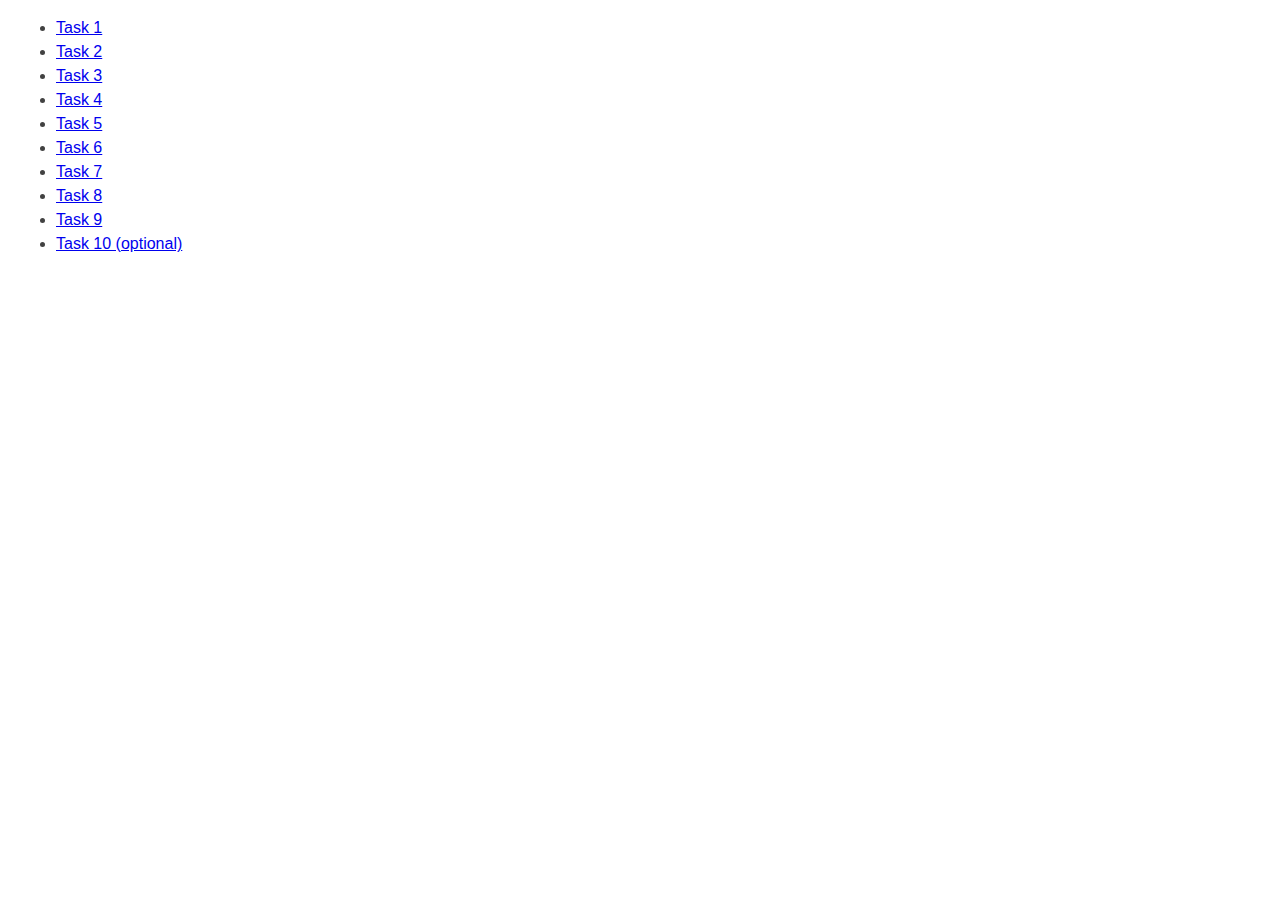
<file: index.html>
<!DOCTYPE html>
<html lang="ru">
  <head>
    <meta charset="UTF-8" />
    <meta http-equiv="X-UA-Compatible" content="IE=edge" />
    <meta name="viewport" content="width=device-width, initial-scale=1.0" />
    <title>Homework 6</title>
    <link rel="stylesheet" href="css/common.css" />
    <style>
      body {
        font-family: -apple-system, BlinkMacSystemFont, 'Segoe UI', Roboto,
          Oxygen, Ubuntu, Cantarell, 'Open Sans', 'Helvetica Neue', sans-serif;
        background-color: #fff;
        color: #424242;
        line-height: 1.5;
      }
    </style>
  </head>
  <body>
    <ul>
      <li><a href="task-01.html">Task 1</a></li>
      <li><a href="task-02.html">Task 2</a></li>
      <li><a href="task-03.html">Task 3</a></li>
      <li><a href="task-04.html">Task 4</a></li>
      <li><a href="task-05.html">Task 5</a></li>
      <li><a href="task-06.html">Task 6</a></li>
      <li><a href="task-07.html">Task 7</a></li>
      <li><a href="task-08.html">Task 8</a></li>
      <li><a href="task-09.html">Task 9</a></li>
      <li><a href="task-10.html">Task 10 (optional)</a></li>
    </ul>
  </body>
</html>
</file>
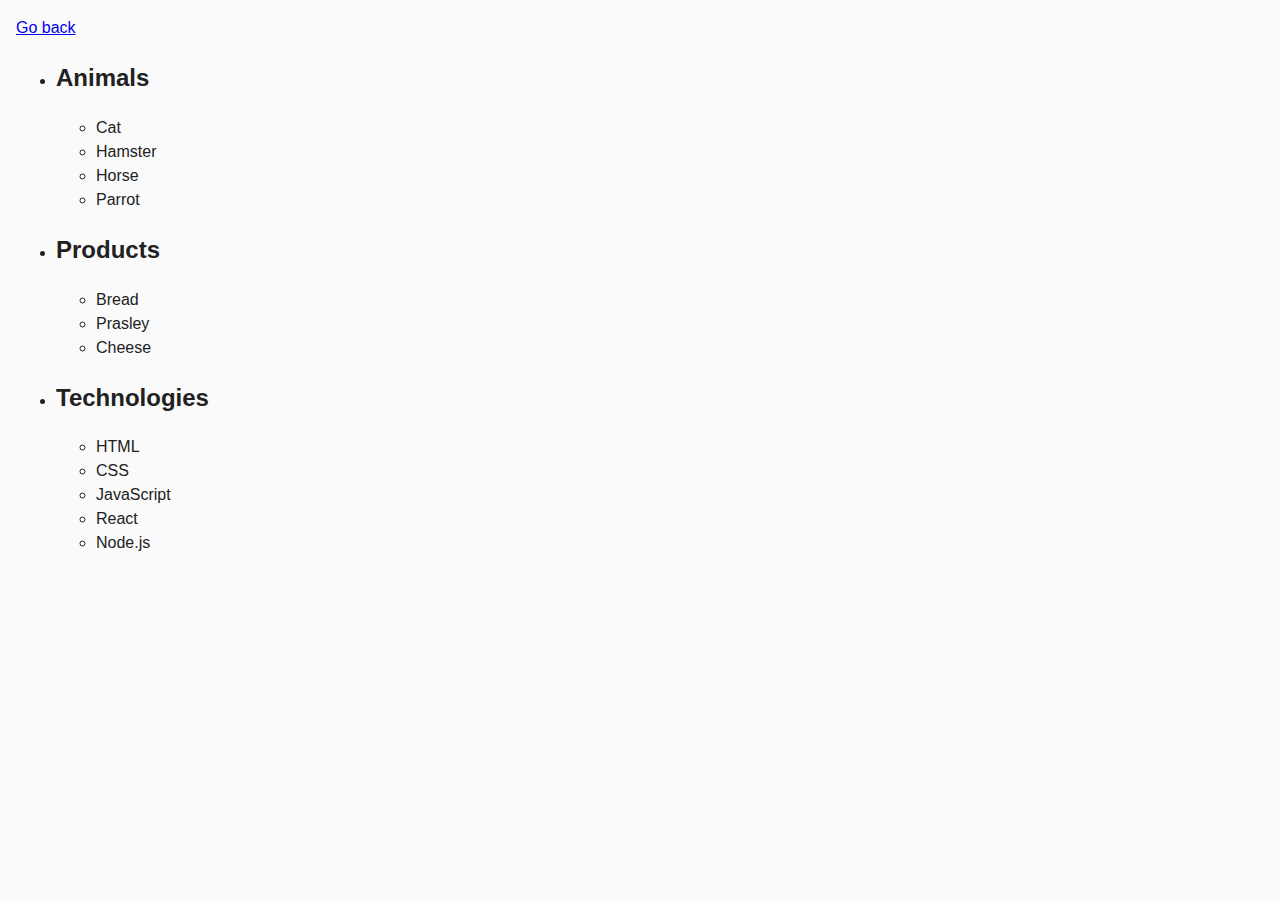
<file: task-01.html>
<!DOCTYPE html>
<html lang="ru">
  <head>
    <meta charset="UTF-8" />
    <meta http-equiv="X-UA-Compatible" content="IE=edge" />
    <meta name="viewport" content="width=device-width, initial-scale=1.0" />
    <title>Task 1</title>
    <link rel="stylesheet" href="css/common.css" />
  </head>
  <body>
    <p><a href="index.html">Go back</a></p>

    <ul id="categories">
      <li class="item">
        <h2>Animals</h2>

        <ul>
          <li>Cat</li>
          <li>Hamster</li>
          <li>Horse</li>
          <li>Parrot</li>
        </ul>
      </li>
      <li class="item">
        <h2>Products</h2>

        <ul>
          <li>Bread</li>
          <li>Prasley</li>
          <li>Cheese</li>
        </ul>
      </li>
      <li class="item">
        <h2>Technologies</h2>

        <ul>
          <li>HTML</li>
          <li>CSS</li>
          <li>JavaScript</li>
          <li>React</li>
          <li>Node.js</li>
        </ul>
      </li>
    </ul>

    <script src="js/task-01.js" type="module"></script>
  </body>
</html>
</file>
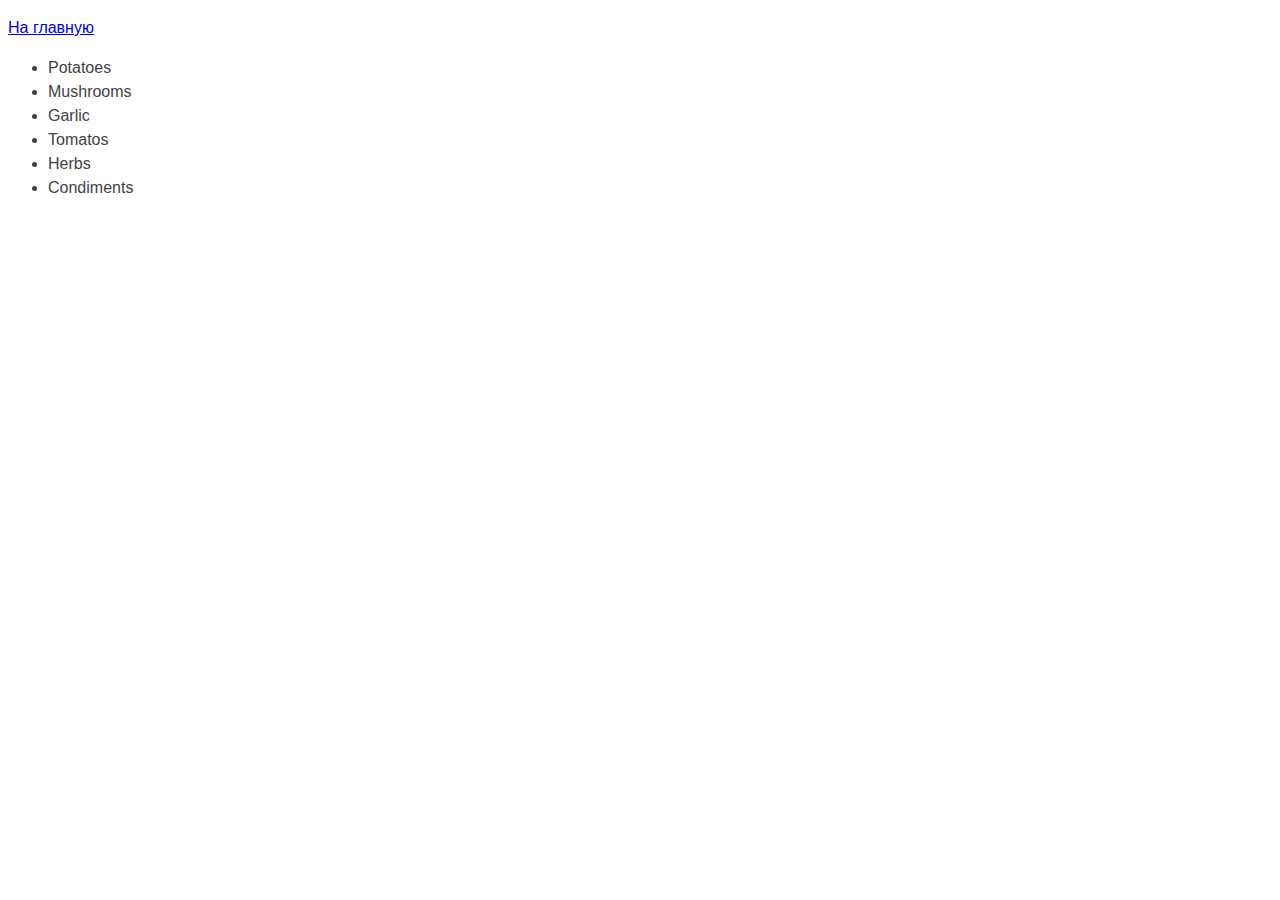
<file: task-02.html>
<!DOCTYPE html>
<html lang="ru">

<head>
    <meta charset="UTF-8" />
    <meta http-equiv="X-UA-Compatible" content="IE=edge" />
    <meta name="viewport" content="width=device-width, initial-scale=1.0" />
    <title>Задание 2</title>
    <style>
        body {
            font-family: -apple-system, BlinkMacSystemFont, 'Segoe UI', Roboto,
                Oxygen, Ubuntu, Cantarell, 'Open Sans', 'Helvetica Neue', sans-serif;
            background-color: #fff;
            color: #424242;
            line-height: 1.5;
        }
    </style>
</head>

<body>
    <p><a href="index.html">На главную</a></p>

    <ul id="ingredients"></ul>

    <script src="js/task-02.js" type="module"></script>
</body>

</html>
</file>
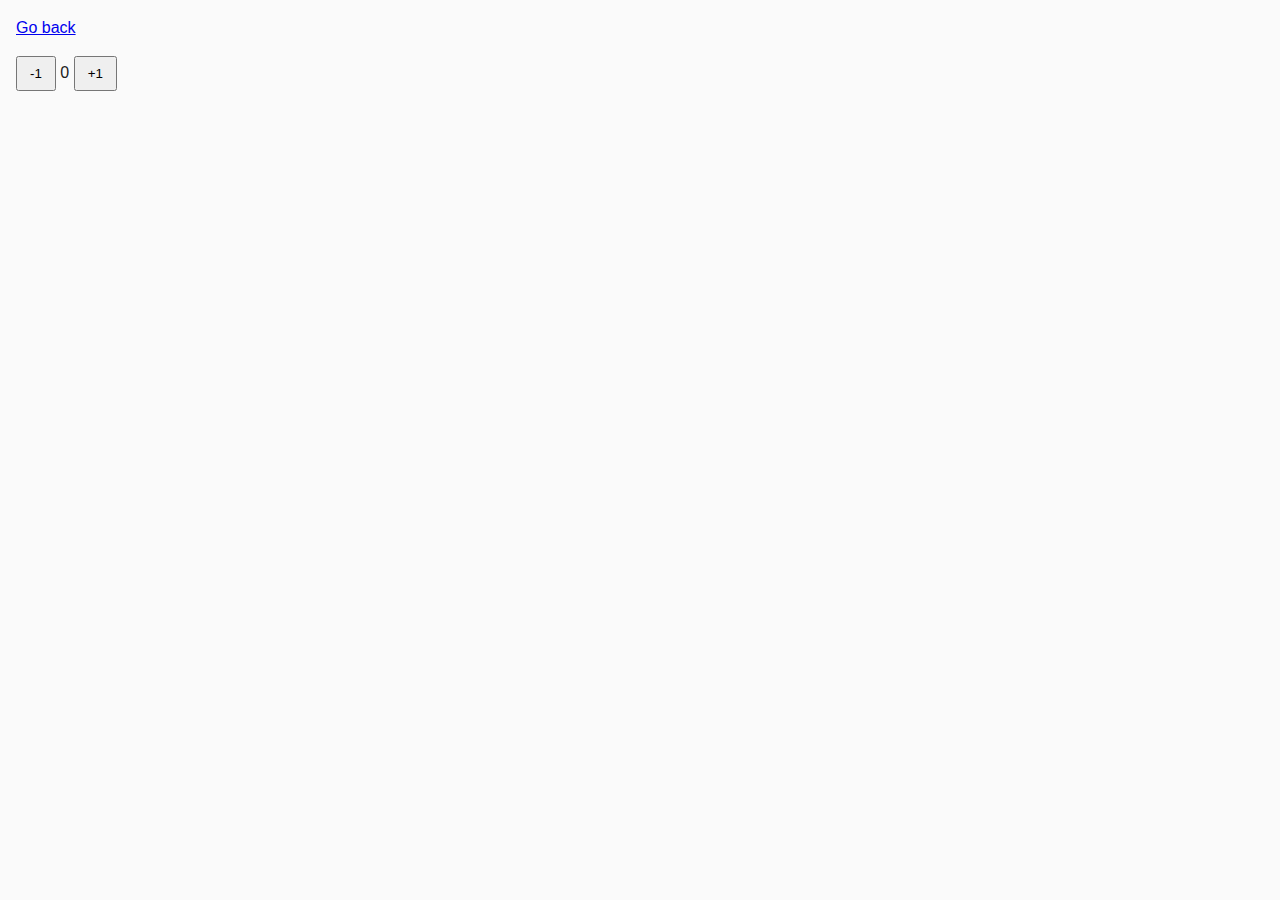
<file: task-04.html>
<!DOCTYPE html>
<html lang="ru">
  <head>
    <meta charset="UTF-8" />
    <meta http-equiv="X-UA-Compatible" content="IE=edge" />
    <meta name="viewport" content="width=device-width, initial-scale=1.0" />
    <title>Task 4</title>
    <link rel="stylesheet" href="css/common.css" />
  </head>
  <body>
    <p><a href="index.html">Go back</a></p>

    <div id="counter">
      <button type="button" data-action="decrement">-1</button>
      <span id="value">0</span>
      <button type="button" data-action="increment">+1</button>
    </div>

    <script src="js/task-04.js" type="module"></script>
  </body>
</html>
</file>
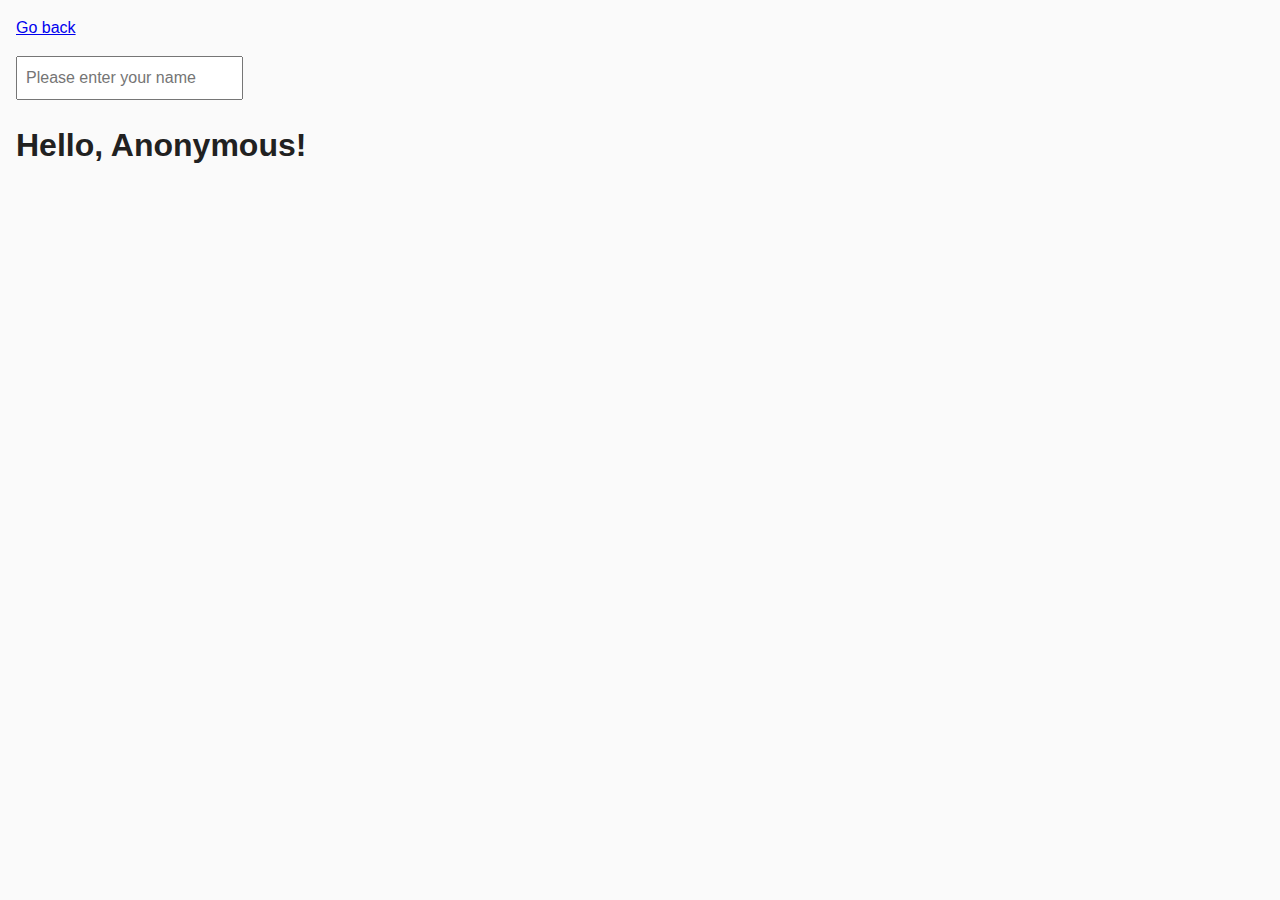
<file: task-05.html>
<!DOCTYPE html>
<html lang="ru">
  <head>
    <meta charset="UTF-8" />
    <meta http-equiv="X-UA-Compatible" content="IE=edge" />
    <meta name="viewport" content="width=device-width, initial-scale=1.0" />
    <title>Task 5</title>
    <link rel="stylesheet" href="css/common.css" />
  </head>
  <body>
    <p><a href="index.html">Go back</a></p>

    <input type="text" id="name-input" placeholder="Please enter your name" />
    <h1>Hello, <span id="name-output">Anonymous</span>!</h1>

    <script src="js/task-05.js" type="module"></script>
  </body>
</html>
</file>
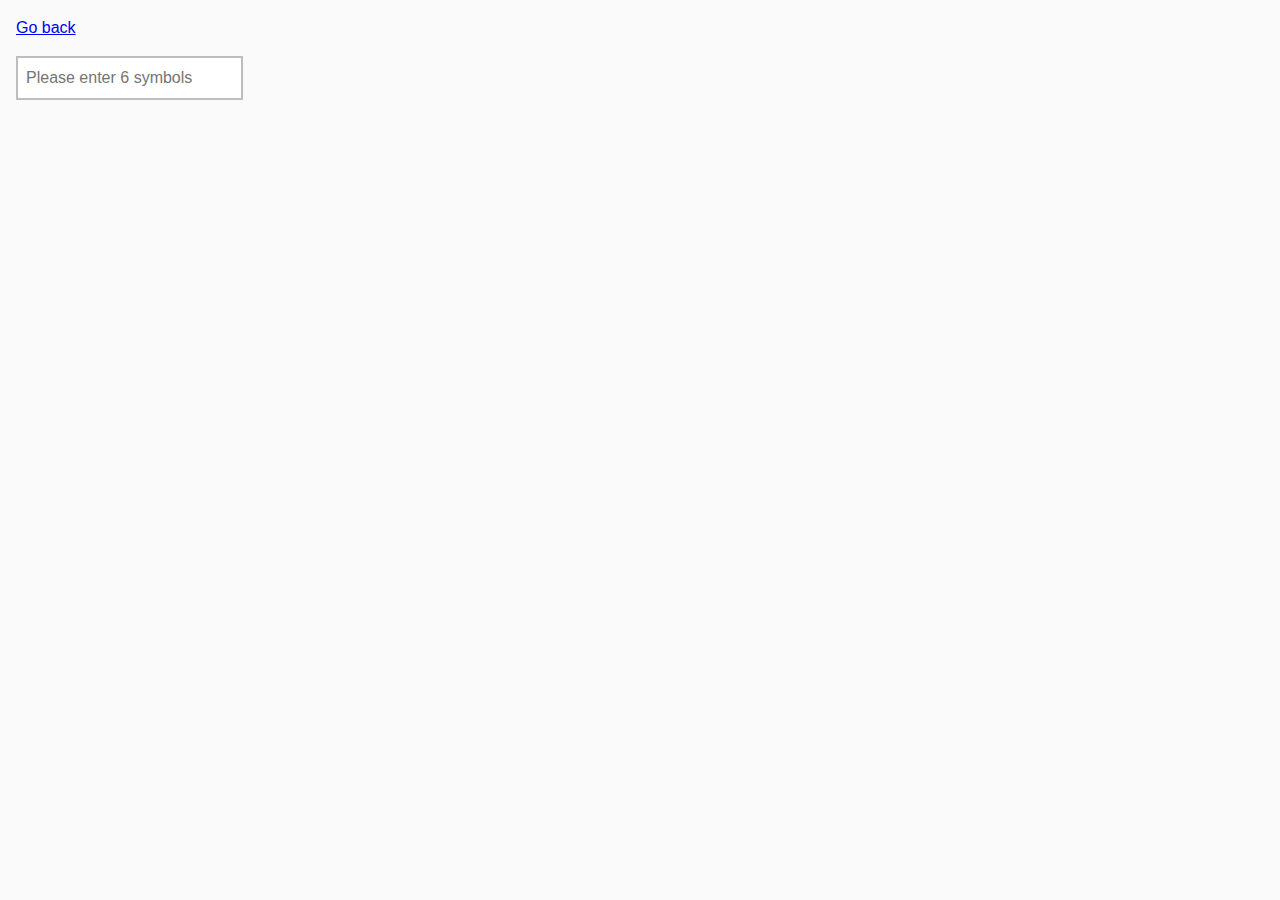
<file: task-06.html>
<!DOCTYPE html>
<html lang="ru">
  <head>
    <meta charset="UTF-8" />
    <meta http-equiv="X-UA-Compatible" content="IE=edge" />
    <meta name="viewport" content="width=device-width, initial-scale=1.0" />
    <title>Task 6</title>
    <link rel="stylesheet" href="css/common.css" />
    <style>
      #validation-input {
        border: 2px solid #bdbdbd;
      }

      #validation-input.valid {
        border-color: #4caf50;
      }

      #validation-input.invalid {
        border-color: #f44336;
      }
    </style>
  </head>
  <body>
    <p><a href="index.html">Go back</a></p>

    <input
      type="text"
      id="validation-input"
      data-length="6"
      placeholder="Please enter 6 symbols"
    />

    <script src="js/task-06.js" type="module"></script>
  </body>
</html>
</file>
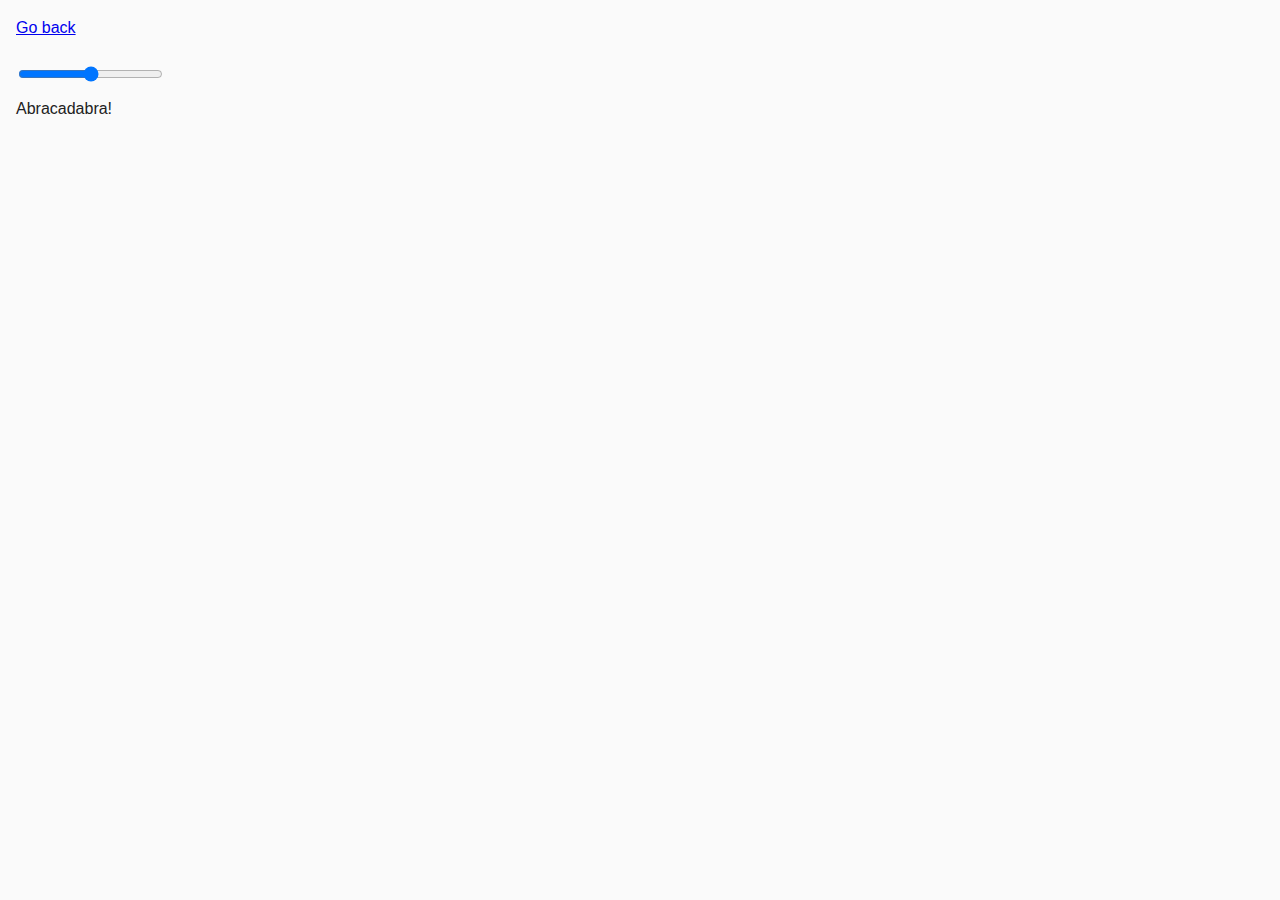
<file: task-07.html>
<!DOCTYPE html>
<html lang="ru">
  <head>
    <meta charset="UTF-8" />
    <meta http-equiv="X-UA-Compatible" content="IE=edge" />
    <meta name="viewport" content="width=device-width, initial-scale=1.0" />
    <title>Task 7</title>
    <link rel="stylesheet" href="css/common.css" />
  </head>
  <body>
    <p><a href="index.html">Go back</a></p>

    <input id="font-size-control" type="range" min="16" max="96" />
    <br />
    <span id="text">Abracadabra!</span>

    <script src="js/task-07.js" type="module"></script>
  </body>
</html>
</file>
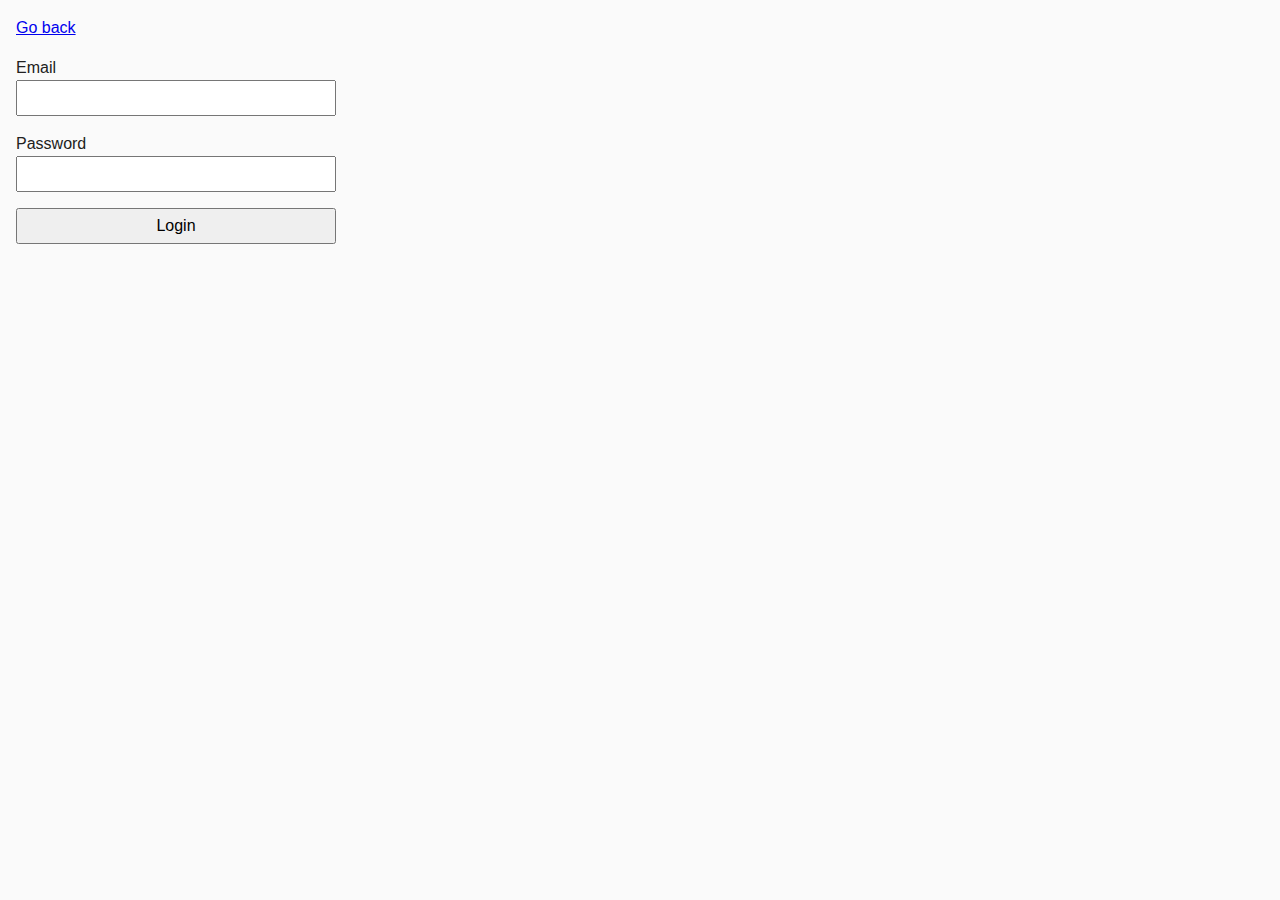
<file: task-08.html>
<!DOCTYPE html>
<html lang="ru">
  <head>
    <meta charset="UTF-8" />
    <meta http-equiv="X-UA-Compatible" content="IE=edge" />
    <meta name="viewport" content="width=device-width, initial-scale=1.0" />
    <title>Task 8</title>
    <link rel="stylesheet" href="css/common.css" />
    <style>
      .login-form {
        max-width: 320px;
        display: flex;
        flex-direction: column;
      }

      .login-form label {
        margin-bottom: 16px;
      }

      .login-form input,
      .login-form button {
        width: 100%;
        padding: 4px;
        font: inherit;
      }
    </style>
  </head>
  <body>
    <p><a href="index.html">Go back</a></p>

    <form class="login-form">
      <label>
        Email
        <input type="email" name="email" />
      </label>
      <label>
        Password
        <input type="password" name="password" />
      </label>
      <button type="submit">Login</button>
    </form>

    <script src="js/task-08.js" type="module"></script>
  </body>
</html>
</file>
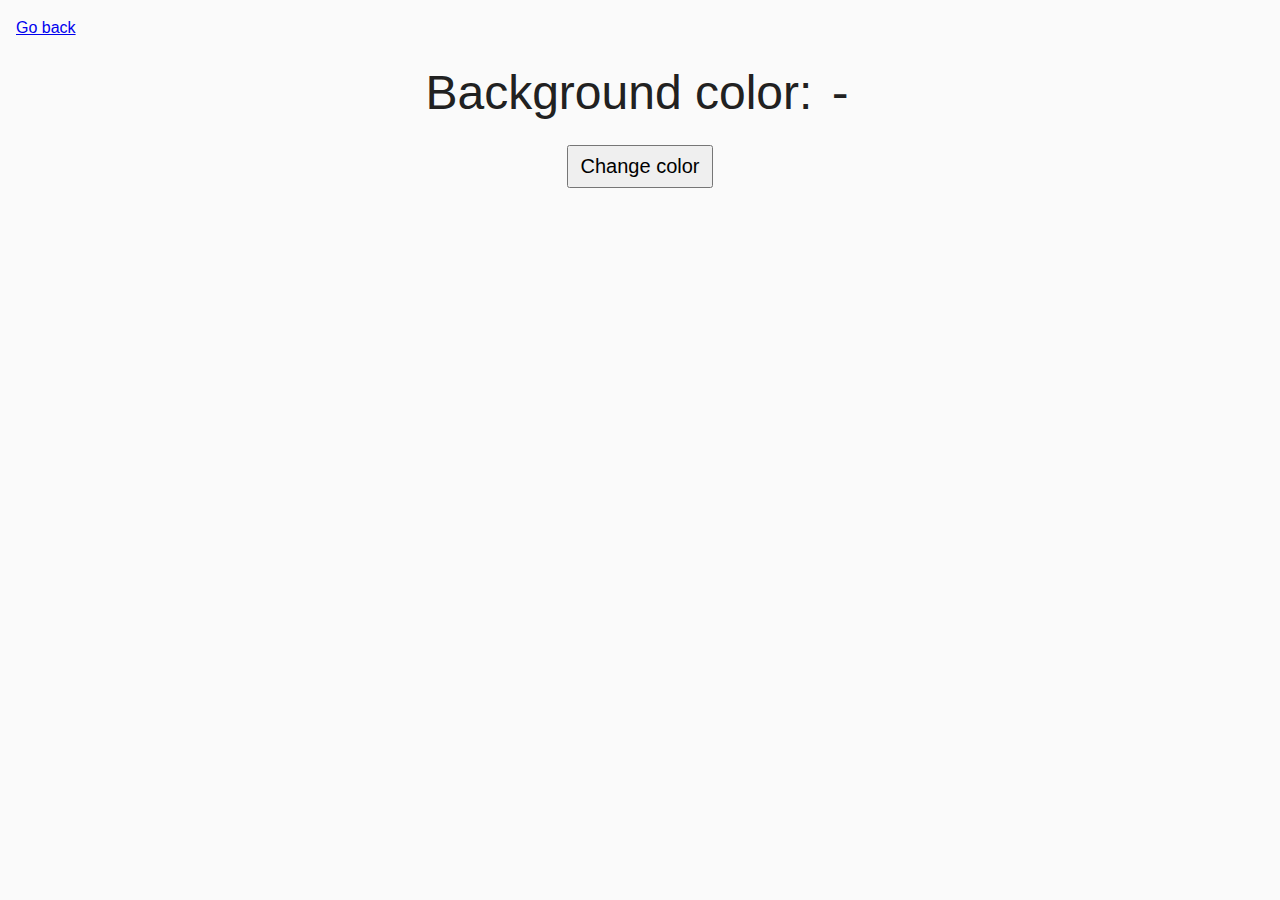
<file: task-09.html>
<!DOCTYPE html>
<html lang="ru">
  <head>
    <meta charset="UTF-8" />
    <meta http-equiv="X-UA-Compatible" content="IE=edge" />
    <meta name="viewport" content="width=device-width, initial-scale=1.0" />
    <title>Task 9</title>
    <link rel="stylesheet" href="css/common.css" />
    <style>
      .widget {
        text-align: center;
      }

      .widget p {
        margin-top: 0;
        margin-bottom: 16px;
        font-size: 48px;
      }

      .widget span {
        font-family: monospace;
      }

      .widget button {
        padding: 8px 12px;
        font-size: 20px;
        cursor: pointer;
      }
    </style>
  </head>
  <body>
    <p><a href="index.html">Go back</a></p>

    <div class="widget">
      <p>Background color: <span class="color">-</span></p>
      <button type="button" class="change-color">Change color</button>
    </div>

    <script src="js/task-09.js" type="module"></script>
  </body>
</html>
</file>
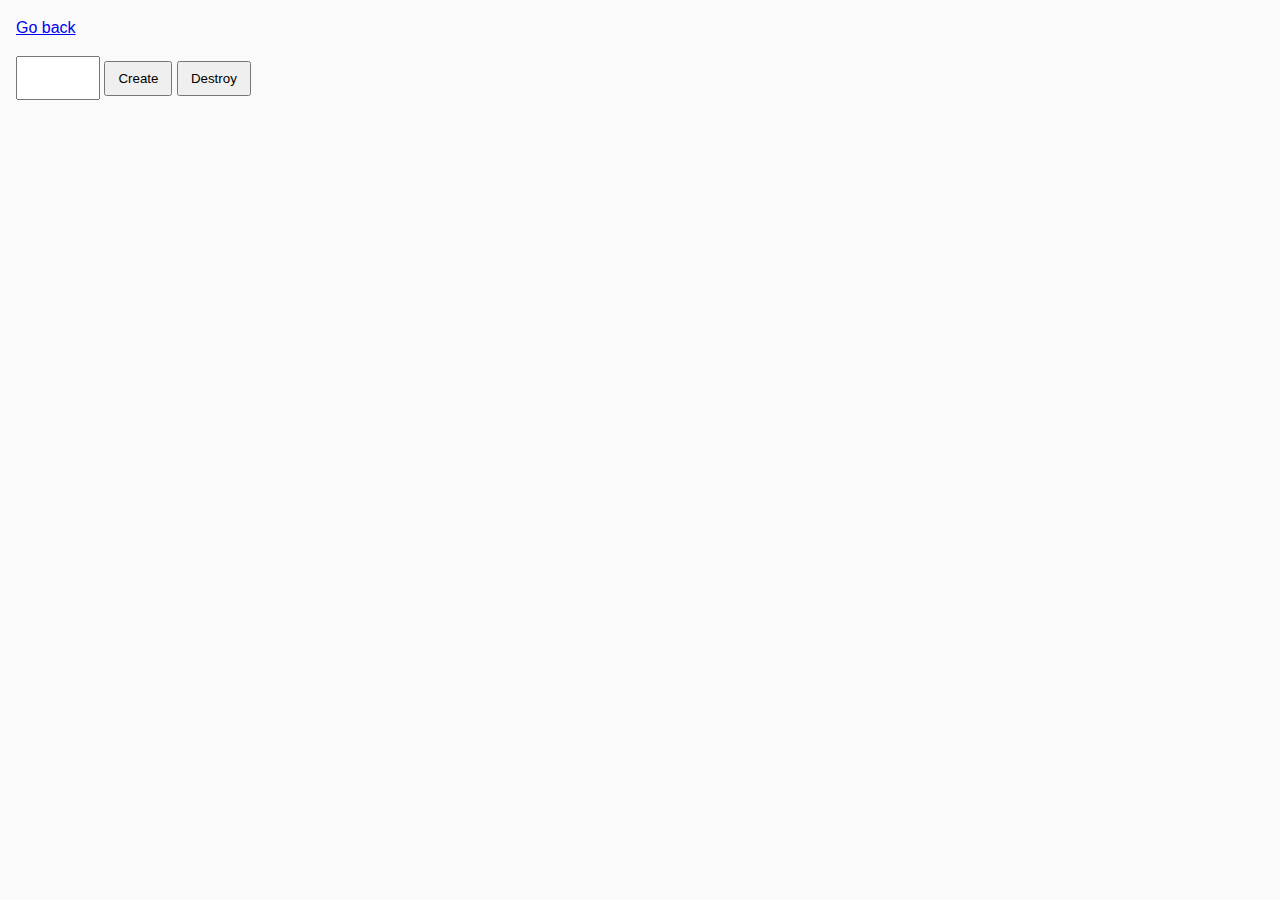
<file: task-10.html>
<!DOCTYPE html>
<html lang="ru">
  <head>
    <meta charset="UTF-8" />
    <meta http-equiv="X-UA-Compatible" content="IE=edge" />
    <meta name="viewport" content="width=device-width, initial-scale=1.0" />
    <title>Task 10 (optional)</title>
    <link rel="stylesheet" href="css/common.css" />
  </head>
  <body>
    <p><a href="index.html">Go back</a></p>

    <div id="controls">
      <input type="number" min="1" max="100" step="1" />
      <button type="button" data-create>Create</button>
      <button type="button" data-destroy>Destroy</button>
    </div>

    <div id="boxes"></div>

    <script src="js/task-10.js" type="module"></script>
  </body>
</html>
</file>
<file: css/common.css>
* {
  box-sizing: border-box;
}

body {
  margin: 16px;
  font-family: -apple-system, BlinkMacSystemFont, 'Segoe UI', Roboto, Oxygen,
    Ubuntu, Cantarell, 'Open Sans', 'Helvetica Neue', sans-serif;
  -webkit-font-smoothing: antialiased;
  -moz-osx-font-smoothing: grayscale;
  background-color: #fafafa;
  color: #212121;
  line-height: 1.5;
}

input {
  padding: 8px;
  font: inherit;
}

button {
  padding: 8px 12px;
  cursor: pointer;
}

.flex-container > li {
  line-height: 75px;
}
</file>
